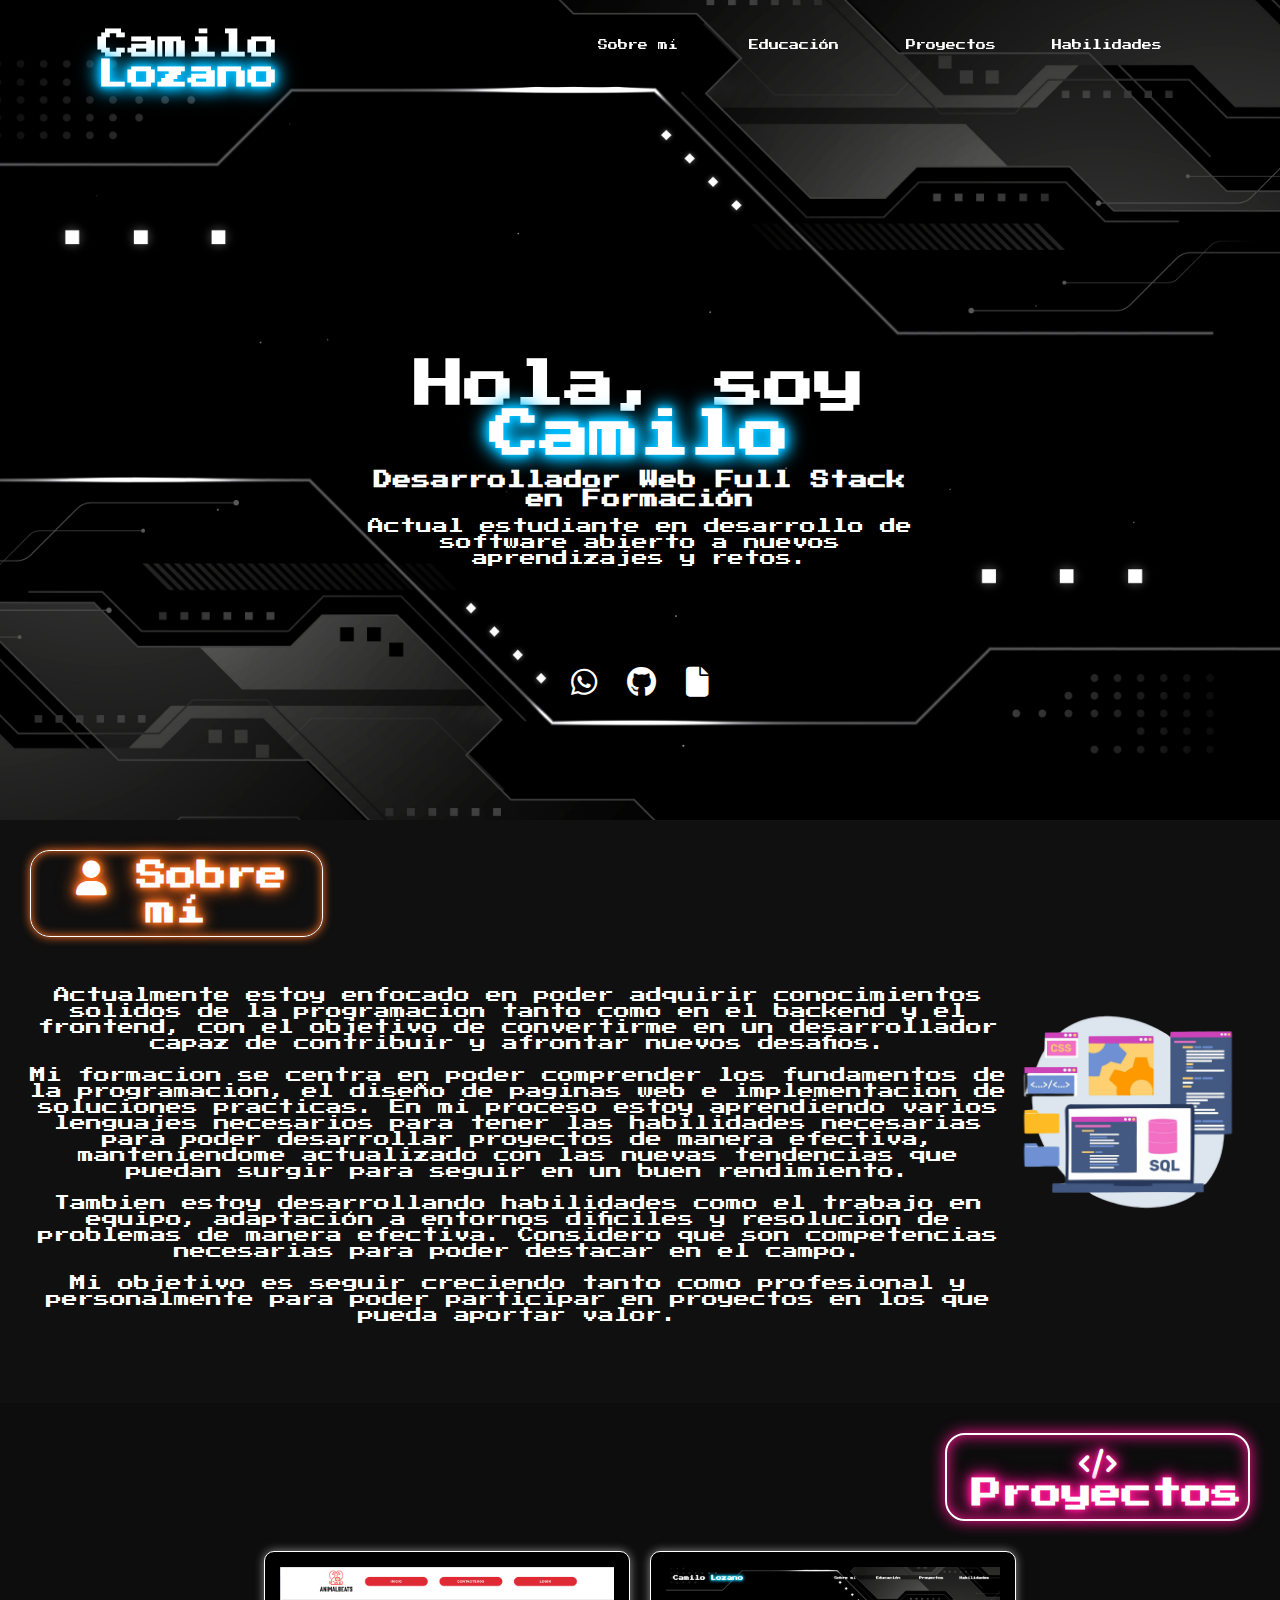
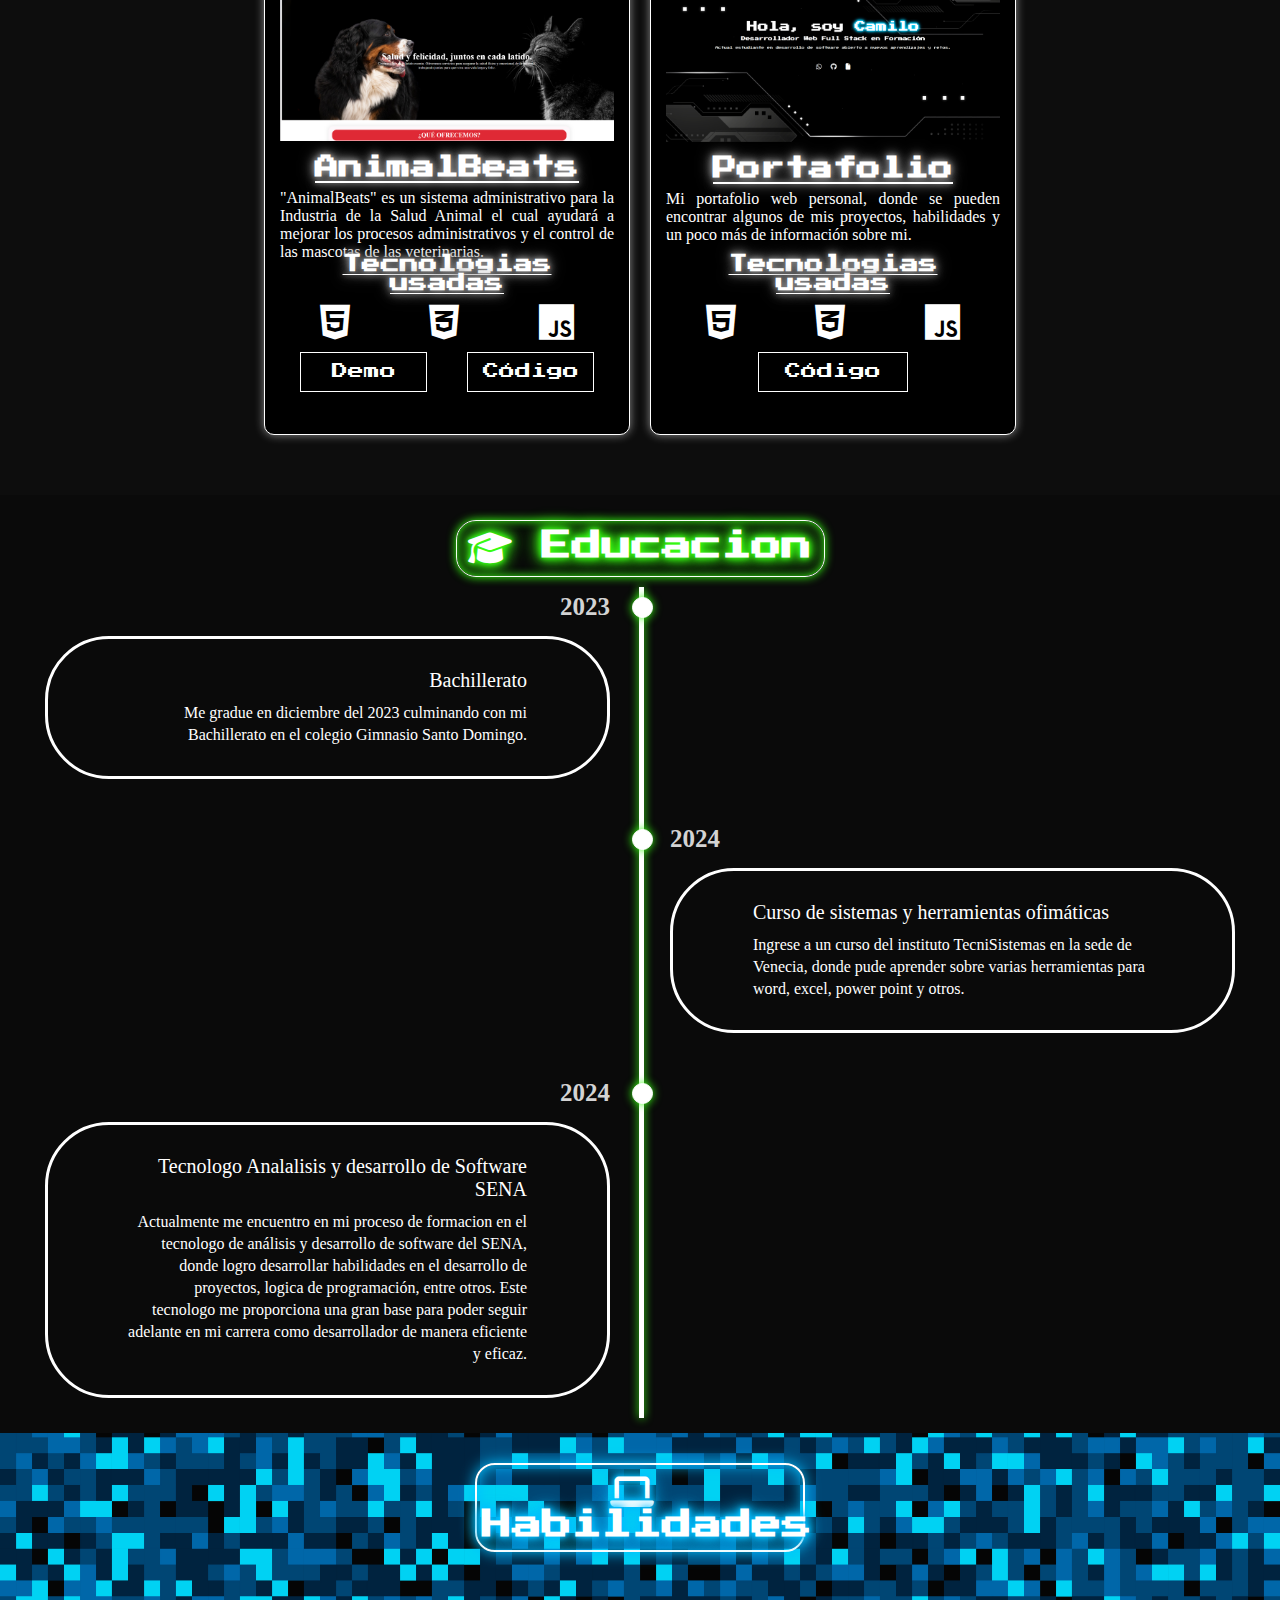
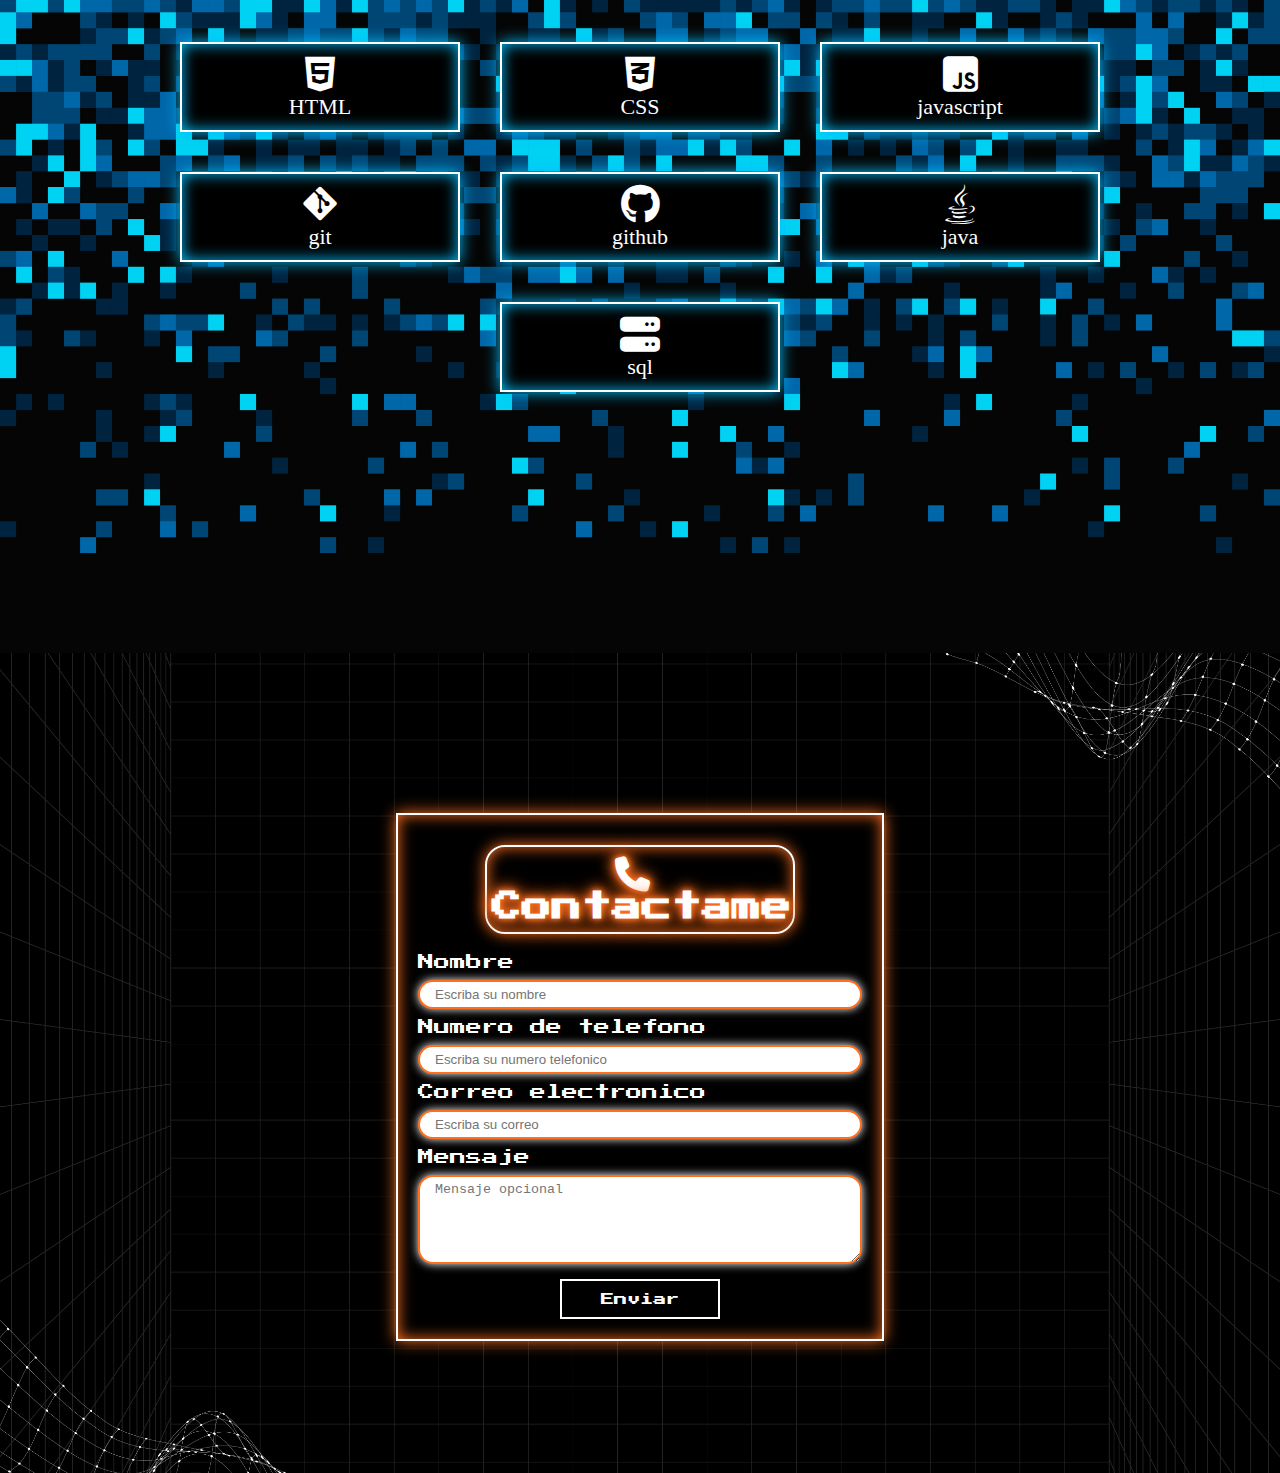
<file: index.html>
<!DOCTYPE html>
<html lang="en">
<head>
    <meta charset="UTF-8">
    <meta name="viewport" content="width=device-width, initial-scale=1.0">
    <link rel="stylesheet" href="style.css">
    <link rel="stylesheet" href="https://cdnjs.cloudflare.com/ajax/libs/font-awesome/6.7.2/css/all.min.css">
    <link rel="preconnect" href="https://fonts.googleapis.com">
    <link rel="preconnect" href="https://fonts.gstatic.com" crossorigin>
    <link href="https://fonts.googleapis.com/css2?family=Press+Start+2P&display=swap" rel="stylesheet">
    <link href='https://unpkg.com/boxicons@2.1.4/css/boxicons.min.css' rel='stylesheet'>
    <title>cxmilo portafolio</title>
</head>
<body>
    <nav class="nav">
            <div class="logo"><h1>Camilo <b>Lozano</b></h1></div>
            <input type="checkbox" id="check">
            <label for="check" class="checkbtn">
                <i class="fa-solid fa-bars"></i>
            </label>
            <ul class="menu">
                <li><a href="#sobre">Sobre mí</a></li>
                <li><a href="#educacion">Educación</a></li>
                <li><a href="#proyectos">Proyectos</a></li>
                <li><a href="#habilidades">Habilidades</a></li>
            </ul>
    </nav>
    <div class="inicio">
        <div class="pre">
            <h1>Hola, soy <b>Camilo</b></h1>
            <h3>Desarrollador Web Full Stack en Formación</h3>
            <p>Actual estudiante en desarrollo de software abierto a nuevos aprendizajes y retos.</p>
        </div>
                <div class="links">
                    <a href="https://wa.me/+573508018667" target="_blank"><i class="fa-brands fa-whatsapp"></i></a>
                    <a href="https://github.com/cxm1lo" target="_blank"><i class="fa-brands fa-github"></i></a>
                    <a href="https://drive.google.com/file/d/189GYivWxcQm4kxApXu_0mwAHSfeTgeok/view?usp=drive_link" target="_blank"><i class="fa-solid fa-file"></i></a>
                </div>
    </div>
    <section id="sobre" class="sobre">
        <div class="texto">
            <h1><i class="fa-solid fa-user"></i> Sobre mí</h1>
            <p>Actualmente estoy enfocado en poder adquirir conocimientos solidos de la programacion tanto como en el backend y el frontend, con el objetivo de convertirme en un   desarrollador capaz de contribuir y afrontar nuevos desafios. <br><br> 

            Mi formacion se centra en poder comprender los fundamentos de la programacion, el diseño de paginas web e implementacion de soluciones practicas. En mi proceso estoy   aprendiendo varios lenguajes necesarios para tener las habilidades necesarias para poder desarrollar proyectos de manera efectiva, manteniendome actualizado con las nuevas   tendencias que puedan surgir para seguir en un buen rendimiento. <br><br>
        
            Tambien estoy desarrollando habilidades como el trabajo en equipo, adaptación a entornos dificiles y resolucion de problemas de manera efectiva. Considero que son  competencias necesarias para poder destacar en el campo. <br><br>

            Mi objetivo es seguir creciendo tanto como profesional y personalmente para poder participar en proyectos en los que pueda aportar valor.
            </p>
        </div>
        <div class="img">
            <img src="img/lenguajes.png" alt="" width="200px">
        </div>
    </section>
    <section id="proyectos" class="proyectos">
        <div class="titu">
            <h1><i class="fa-solid fa-code"></i> Proyectos</h1>
        </div>
        <div class="paneles">
            <div class="panel">
                <div class="imagen">
                    <img src="img/AnimalBeats.png" alt="AnimalBeats" width="200px">
                </div>
                <h2>AnimalBeats</h2>
                <p>"AnimalBeats" es un sistema  administrativo para la Industria de la Salud Animal el cual ayudará a mejorar los procesos administrativos y el control de las mascotas de las veterinarias.
                </p>
                <h3>Tecnologias usadas</h3>
                <div class="add">
                    <i class="fa-brands fa-html5"></i>
                    <i class="fa-brands fa-css3-alt"></i>
                    <i class="fa-brands fa-js"></i>
                </div>
                <ul>
                    <li><a href="https://animalbeats.netlify.app" target="_blank">Demo</a></li>
                    <li><a href="https://github.com/cxm1lo/AnimalBeats" target="_blank">Código</a></li>
                </ul>
            </div>
            <div class="panel">
                <div class="imagen">
                    <img src="img/portafolio.png" alt="portafolio" width="200px">
                </div>
                <h2>Portafolio</h2>
                <p>Mi portafolio web personal, donde se pueden encontrar algunos de mis proyectos, habilidades y un poco más de información sobre mi.</p>
                <h3>Tecnologias usadas</h3>
                <div class="add">
                    <i class="fa-brands fa-html5"></i>
                    <i class="fa-brands fa-css3-alt"></i>
                    <i class="fa-brands fa-js"></i>
                </div>
                <ul>
                    <li><a href="https://github.com/cxm1lo/Portafolio" target="_blank">Código</a></li>
                </ul>
            </div>
        </div>
    </section>
    <section class="educacion" id="educacion">
        <div class="titulo"><h1><i class="fa-solid fa-graduation-cap"></i> Educacion</h1></div>

        <div class="timeline-items">

            <div class="timeline-item">
                <div class="timeline-dot"></div>
                    <div class="timeline-date">2023
                    </div>
                    <div class="timeline-content">
                        <h3>Bachillerato</h3>
                        <p>Me gradue en diciembre del 2023 culminando con mi Bachillerato en el colegio Gimnasio Santo Domingo.</p>
                    </div>
            </div>

            <div class="timeline-item">
                <div class="timeline-dot"></div>
                <div class="timeline-date">2024
                </div>
                <div class="timeline-content">
                    <h3>Curso de sistemas y herramientas ofimáticas</h3>
                    <p>Ingrese a un curso del instituto TecniSistemas en la sede de Venecia, donde pude aprender sobre varias herramientas para word, excel, power point y otros.</p>
                </div>
            </div>

            <div class="timeline-item">
                <div class="timeline-dot"></div>
                    <div class="timeline-date">2024
                    </div>
                    <div class="timeline-content">
                        <h3>Tecnologo Analalisis y desarrollo de Software SENA</h3>
                        <P>Actualmente me encuentro en mi proceso de formacion en el tecnologo de análisis y desarrollo de software del SENA, donde logro desarrollar habilidades en el desarrollo de proyectos, logica de programación, entre otros. Este tecnologo me proporciona una gran base para poder seguir adelante en mi carrera como desarrollador de manera eficiente y eficaz.</P>
                    </div>
            </div>
        </div>
    </section>
    <section id="habilidades" class="habilidades">
        <div class="tit">
            <h1><i class="fa-solid fa-laptop"></i>Habilidades</h1>
        </div>
        <div class="skills">
            <ul>
                <li><i class="fa-brands fa-html5"></i><p>HTML</p></li>
                <li><i class="fa-brands fa-css3-alt"></i><p>CSS</p></li>
                <li><i class="fa-brands fa-square-js"></i><p>javascript</p></li>
                <li><i class='bx bxl-git'></i><p>git</p></li>
                <li><i class="fa-brands fa-github"></i><p>github</p></li>
                <li><i class="fa-brands fa-java"></i><p>java</p></li>
                <li><i class="fa-solid fa-server"></i><p>sql</p></li>
            </ul>

        </div>
    </section>
    <section class="contacto">
        <form action="https://formsubmit.co/edwardlozanop@gmail.com" method="POST">
            
            <div class="cuadro">
                <div class="inputs">

                    <div class="titul">
                        <h1><i class="fa-solid fa-phone"></i>Contactame</h1>
                    </div>

                <label for="name">Nombre</label>
                <input class="formu" type="text" id="name" name="name" placeholder="Escriba su nombre" required>

                <label for="celular">Numero de telefono</label>
                <input class="formu" type="tel" id="celular" name="celular" placeholder="Escriba su numero telefonico" required>

                <label for="email">Correo electronico</label>
                <input class="formu" type="email" id="email" name="email" placeholder="Escriba su correo" required>

                <label for="mensaje">Mensaje</label>
                <textarea id="mensaje" name="mensaje" cols="30" rows="5"  placeholder="Mensaje opcional"></textarea>
                
                <div class="boton">
                    <input class="btn" type="submit" value="Enviar">
                    <input type="hidden" name="_next" value="https://camilo-lozano.netlify.app/" >
                    <input type="hidden" name="_captcha" value="false">
                </div>
            
            </div>

        </div>
            
        </form>



    </section>

    <script src="menu.js"></script>
</body>
</html>
</file>
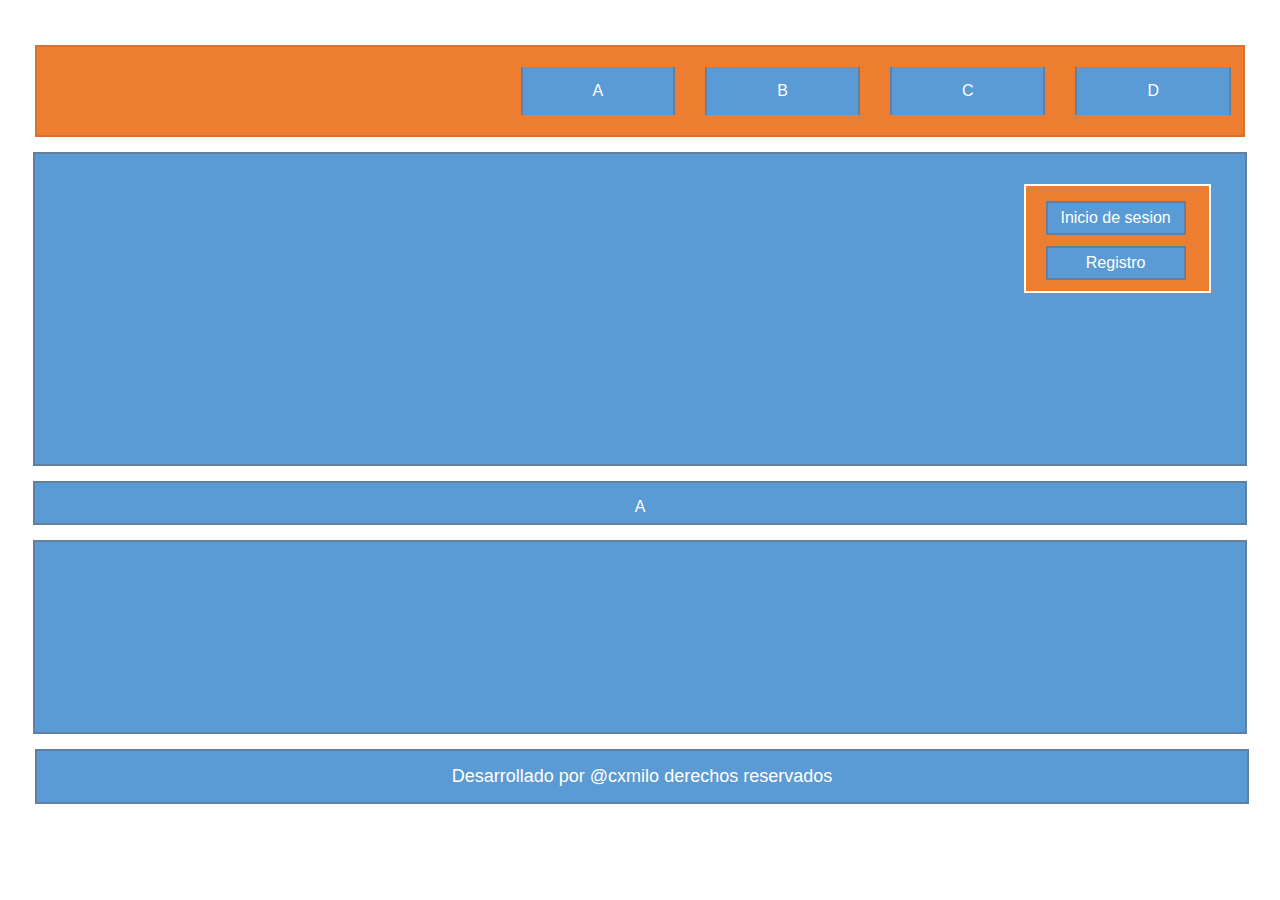
<file: practicas/index.html>
<!DOCTYPE html>
<html lang="en">
<head>
    <meta charset="UTF-8">
    <meta name="viewport" content="width=device-width, initial-scale=1.0">
    <title>Inicio</title>
    <link rel="stylesheet" href="css/index.css">
</head>
<body>
    <div class="contenedor">
        <header>
            <nav>
                <ul>
                    <li><a href="#">D</a></li>
                    <li><a href="#">C</a></li>
                    <li><a href="#">B</a></li>
                    <li><a href="#">A</a></li>
                </ul>
            </nav>
        </header>
        <section class="opciones">
            <nav>
                <div>
                    <ul>
                        <li><a href="InicioSesion.html">Inicio de sesion</a></li>
                        <li><a href="registro.html">Registro</a></li>
                    </ul>
            </div>
            </nav>
        </section>
        <section class="a">
            <nav>A</nav>
        </section>
        <section class="nose">
            <nav></nav>
        </section>
        <footer>
            <p>Desarrollado por @cxmilo derechos reservados</p>
        </footer>
    </div>
</body>
</html>
</file>
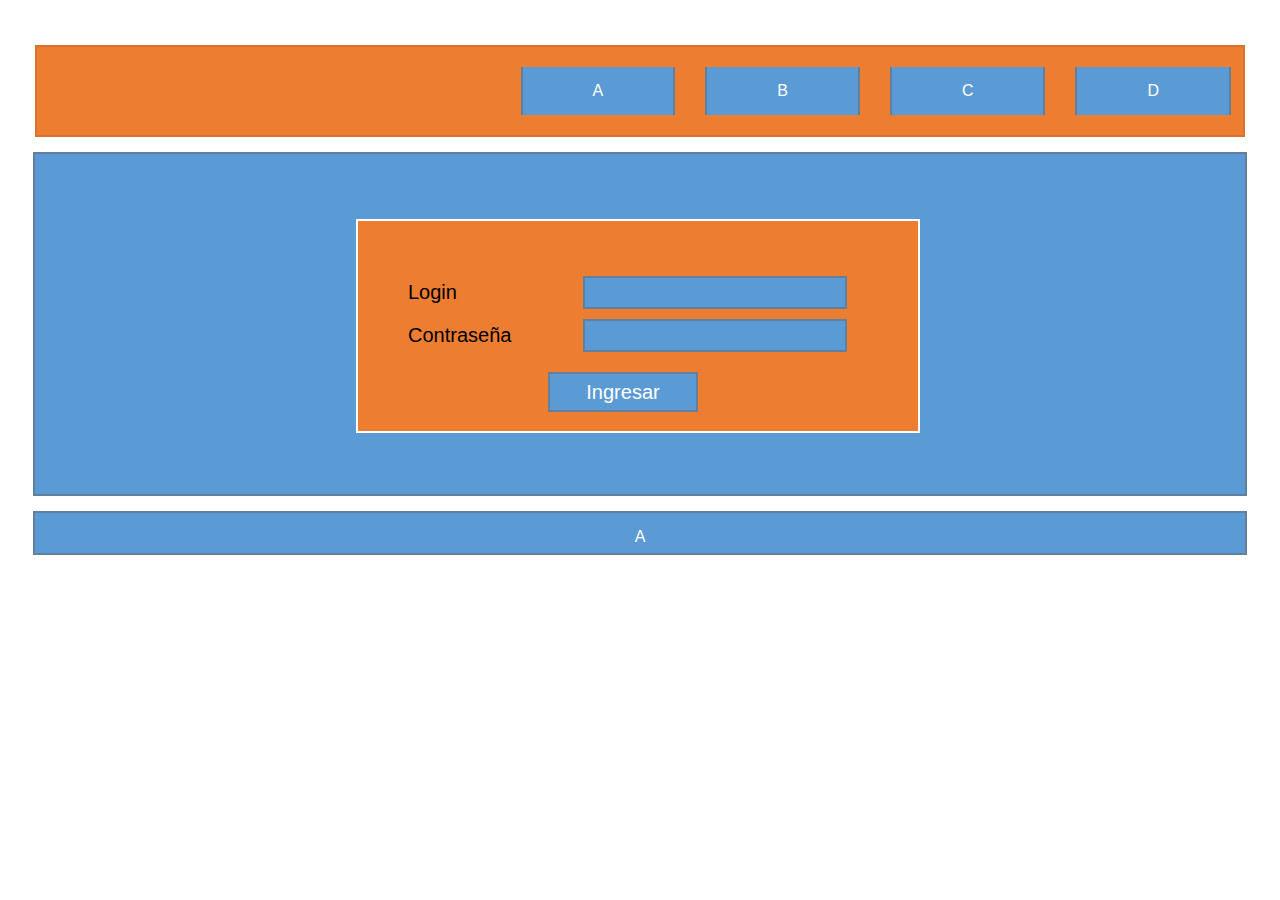
<file: practicas/InicioSesion.html>
<!DOCTYPE html>
<html lang="en">
<head>
    <meta charset="UTF-8">
    <meta name="viewport" content="width=device-width, initial-scale=1.0">
    <title>Login</title>
    <link rel="stylesheet" href="css/InicioSesion.css">
</head>
<body>
    <div class="contenedor">
        <header>
            <nav>
                <ul>
                    <li><a href="#">D</a></li>
                    <li><a href="#">C</a></li>
                    <li><a href="#">B</a></li>
                    <li><a href="#">A</a></li> 
                </ul>
            </nav>
        </header>
        <section class="inicio">
            <nav>
                <div>
                    <form action="principal.html" method="post">
                        <label for="Usuario">Login</label>
                        <input type="email" required><br><br>
                        <label for="contraseña">Contraseña</label>
                        <input type="password" required><br><br>
                        <input type="submit" value="Ingresar">
                    </form>
                </div>
            </nav>
        </section>
        <section class="a">
            <nav>A</nav>
        </section>
    </div>
</body>
</html>
</file>
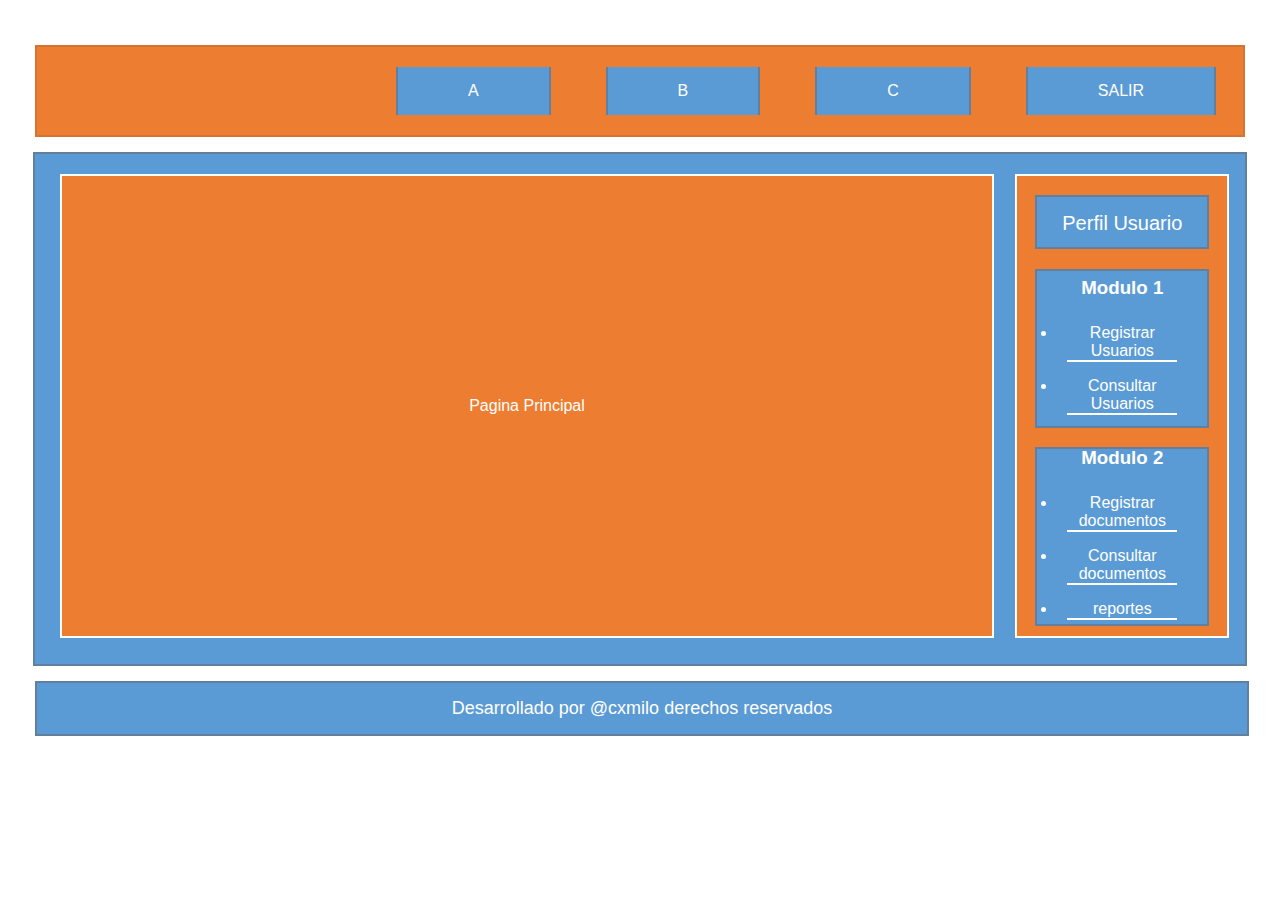
<file: practicas/principal.html>
<!DOCTYPE html>
<html lang="en">
<head>
    <meta charset="UTF-8">
    <meta name="viewport" content="width=device-width, initial-scale=1.0">
    <title>Pagina principal</title>
    <link rel="stylesheet" href="css/principal.css">
</head>
<body>
    <div class="contenedor">
        <header>
            <nav>
                <ul>
                    <li><a href="index.html">SALIR</a></li>
                    <li><a href="#">C</a></li>
                    <li><a href="#">B</a></li>
                    <li><a href="#">A</a></li> 
                </ul>
            </nav>
        </header>
        <section class="romeo">
                <nav>
                    <p>Pagina Principal</p>
                </nav>
                <aside>
                    <div class="1"><a href="#">Perfil Usuario</a></div>
                    <div class="2">
                        <h3>Modulo 1</h3>
                        <ul>
                            <li><a href="registro.html">Registrar Usuarios</a></li>
                            <li><a href="#">Consultar Usuarios</a></li>
                        </ul>
                    </div>
                    <div class="3">
                        <h3>Modulo 2</h3>
                        <ul>
                            <li><a href="#">Registrar documentos</a></li>
                            <li><a href="#">Consultar documentos</a></li>
                            <li><a href="#">reportes</a></li>
                        </ul>
                    </div>
                </aside>
        </section>
        <footer>
            <p>Desarrollado por @cxmilo derechos reservados</p>
        </footer>
</body>
</html>
</file>
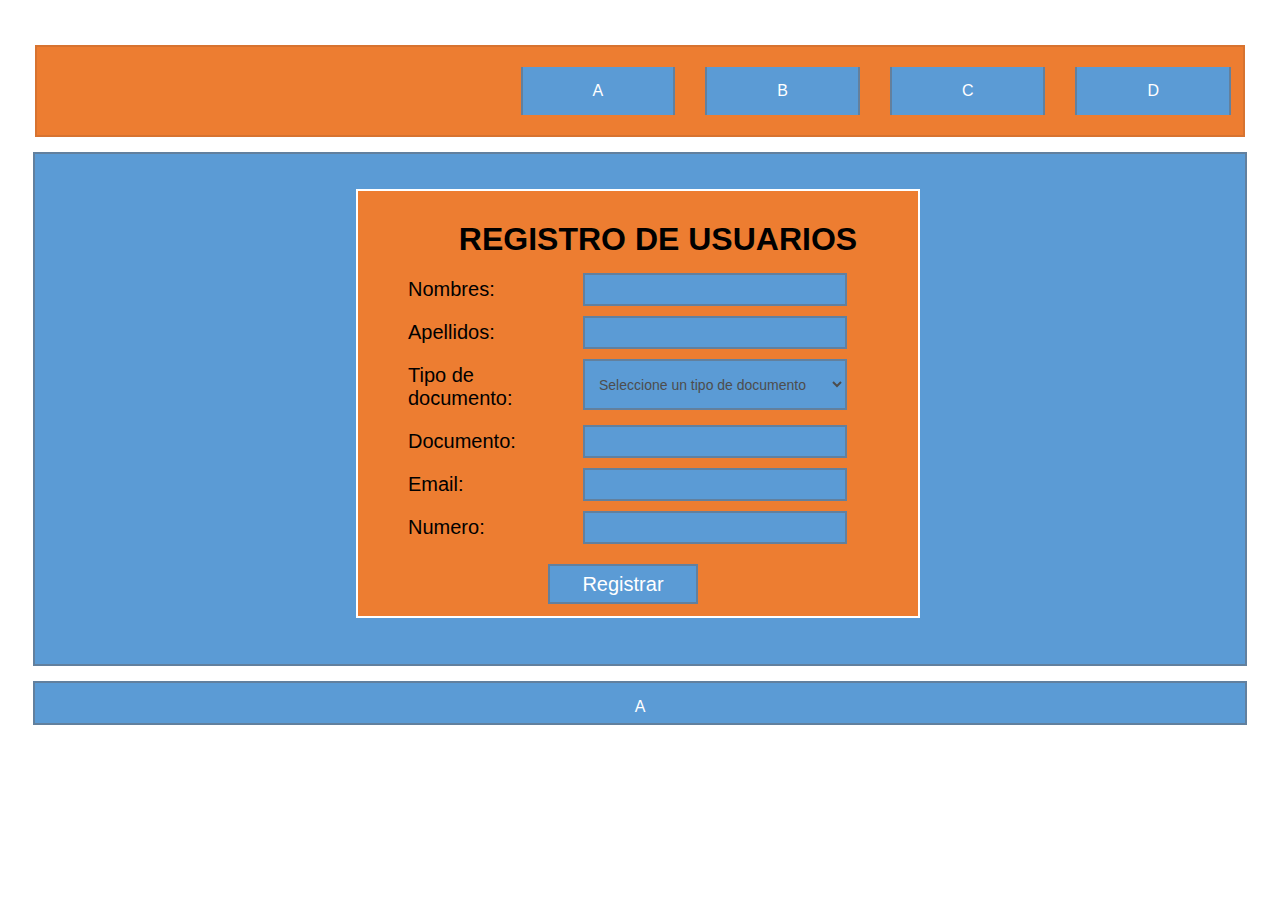
<file: practicas/registro.html>
<!DOCTYPE html>
<html lang="en">
<head>
    <meta charset="UTF-8">
    <meta name="viewport" content="width=device-width, initial-scale=1.0">
    <title>Registro</title>
    <link rel="stylesheet" href="css/registro.css">
</head>
<body>
    <div class="contenedor">
        <header>
            <nav>
                <ul>
                    <li><a href="#">D</a></li>
                    <li><a href="#">C</a></li>
                    <li><a href="#">B</a></li>
                    <li><a href="#">A</a></li> 
                </ul>
            </nav>
        </header>
        <section class="inicio">
            <nav>
                <div>
                    <form action="InicioSesion.html" method="post">
                        <h1>REGISTRO DE USUARIOS</h1>
                        <label for="nombres">Nombres:</label>
                        <input type="text" required><br><br>
                        <label for="apellidos">Apellidos:</label>
                        <input type="text" required><br><br>
                        <label for="tipoID">Tipo de documento:</label>
                        <select name="documento" id="" required>
                            <option value="" disabled selected>Seleccione un tipo de documento</option>
                            <option value="CC">Cedula</option>
                            <option value="TI">Tarjeta de Identidad</option>
                            <option value="CT">Cedula de extranjeria</option>
                        </select><br><br>
                        <label for="documento">Documento:</label>
                        <input type="text" required><br><br>
                        <label for="correo">Email:</label>
                        <input type="email" required><br><br>
                        <label for="numero">Numero:</label>
                        <input type="text" required><br><br>
                        <input type="submit" value="Registrar">
                    </form>
                </div>
            </nav>
        </section>
        <section class="a">
            <nav>A</nav>
        </section>
</body>
</html>
</file>
<file: style.css>
*{
    margin: 0;
    padding: 0;
    box-sizing: border-box;
}
:root {
    --blanco: #FFFFFF;
    --negro: #1E1E24;
    --azul: #00BFFF;
    --naranja: #FF6F20;
    --verde: #39FF14;
    --rosa: #FF1493;
}
body{
    background: #101010;
    color: var(--blanco);
}
.nav{
    width: 100%;
    position: fixed;
    z-index: 100;
    display: flex;
    flex-direction: row;
    padding: 20px;
    justify-content: space-between;
    font-family: "Press Start 2P", serif;
    transition: all 0.5 ease;
}
.nav.activo{
    background-color: #000;
}
.logo{
    width: 25%;
    font-size: 15px;
    margin: 10px auto;
}
.logo b{
    text-shadow: 0 0 5px var(--azul), 0 0 10px var(--azul), 0 0 15px var(--azul), 0 0 20px var(--azul), 0 0 25px var(--azul);
}
.menu{
    display: flex;
    justify-content: space-between;
    width: 50%;
    margin: 10px auto;
}
.menu li{
    display: flex;
    list-style: none;
    width: 150px;
    height: 30px;
    text-align: center;
    transition: all 0.5s ease;
}
.menu li a{
    width: 100%;
    height: 100%;
    padding: 10px 0;
    text-decoration: none;
    color: var(--blanco);
    font-size: 10px;
}
.menu li:hover{
    transform: scale(1.1);
    border: 1.8px solid var(--blanco);
    box-shadow: inset 0 0 15px var(--azul), 0 0 15px var(--azul);
    border-radius: 10px;
    text-shadow: 0 0 5px var(--azul), 0 0 10px var(--azul), 0 0 15px var(--azul), 0 0 20px var(--azul);
    cursor: pointer;
}
.checkbtn{
    color: var(--blanco);
    font-size: 30px;
    cursor: pointer;
    display: none;
}
#check{
    display: none;
}
.inicio{
    background: url(img/fondo_inicio.jpg) no-repeat;
    background-size: cover;
    background-position: center center;
    width: 100%;
    height: calc(100vh - 80px);
}
.pre{
    display: flex;
    flex-direction: column;
    justify-content: center;
    text-align: center;
    font-family: "Press Start 2P", serif;
    padding: 350px 350px 100px 350px;
}
.pre h1{
    font-size: 50px;
    margin: 10px 0;
}
.pre b{
    text-shadow: 0 0 5px var(--azul), 0 0 10px var(--azul), 0 0 15px var(--azul), 0 0 20px var(--azul), 0 0 25px var(--azul);
}
.pre p{
    margin: 10px 0 0 0;
}
.links{
    display: flex;
    justify-content: center;
    font-size: 30px;
    gap: 30px;
}
.links a{
    text-decoration: none;
    color: var(--blanco);
    transition: all 0.2s ease;
}
.links a:hover{
    transform: scale(1.2);
    text-shadow: 0 0 5px var(--azul), 0 0 10px var(--azul), 0 0 15px var(--azul), 0 0 20px var(--azul), 0 0 25px var(--azul);
}
.sobre{
    width: 100%;
    display: flex;
    padding: 30px;
    font-family: "Press Start 2P", serif;
}
.texto{
    width: 80%;
    text-align: center;
}
.texto h1{
    width: 30%;
    padding: 10px;
    font-size: 30px;
    color: var(--blanco);
    border: 1.5px solid var(--blanco);
    border-radius: 20px;
    text-shadow: 0 0 5px var(--naranja), 0 0 10px var(--naranja), 0 0 15px var(--naranja), 0 0 20px var(--naranja);
    box-shadow: inset 0 0 10px var(--naranja), 0 0 10px var(--naranja);
}
.texto h1 i{
    font-size: 35px;
    padding-left: 10px;
}
.texto p{
    padding: 50px 0px;
}
.img{
    width: 20%;
    display: flex;
    justify-content: center;
    align-items: center;
}
.img img{
    width: 100%;

}
.educacion{
    background-color: #0A0A0A;
    padding: 25px;
}
.titulo{
    width: 100%;
    display: flex;
    justify-content: center;
    text-align: center;
}
.titulo h1{
    font-family: "Press Start 2P", serif;
    width: 30%;
    font-size: 30px;
    padding: 10px;
    color: var(--blanco);
    border: 1.5px solid var(--blanco);
    border-radius: 20px;
    text-shadow: 0 0 5px var(--verde), 0 0 10px var(--verde), 0 0 15px var(--verde), 0 0 20px var(--verde);
    box-shadow: inset 0 0 10px var(--verde), 0 0 10px var(--verde);
}
.titulo h1 i{
    font-size: 35px;
}
.timeline-items{
    width: 100%;
    padding: 10px 20px;
    display: flex;
    flex-wrap: wrap;
    position: relative;
}
.timeline-items::before{
    content: "";
    position: absolute;
    width: 5px;
    height: 100%;
    background-color: var(--blanco);
    box-shadow: 0 0 10px var(--verde);
    left: calc(50% - 1px);
}
.timeline-item{
    margin-bottom: 40px;
    width: 100%;
    position: relative;
}
.timeline-item:last-child{
    margin-bottom: 0;
}
.timeline-item:nth-child(odd){
    padding-right: calc(50% + 30px);
    text-align: right;
}
.timeline-item:nth-child(even){
    padding-left: calc(50% + 30px);
}  
.timeline-dot{
    background-color: var(--blanco);
    color: var(--blanco);
    box-shadow: 0 0 10px var(--verde);
    height: 21px;
    width: 21px;
    border: 1.5px solid var(--blanco);
    position: absolute;
    left: calc(50% - 8px);
    border-radius: 50%;
    top: 10px;
}
.timeline-date{
    font-size: 25px;
    font-weight: 800;
    color: lightgray;
    margin: 6px 0 15px;
}
.timeline-content{
    background: #0A0A0A;
    font-family: "Cairo", serif;
    border: 3px solid var(--blanco);
    padding: 30px 80px;
    border-radius: 4rem;
    cursor: pointer;
    transition: 0.3s ease-in-out;
}
.timeline-content:hover{
    transform: scale(1.05);
    box-shadow: 0 0 25px var(--verde);
}
.timeline-content h3{
    font-size: 20px;
    color: white;
    margin: 0 0 10px;
    font-weight: 500;
}
.timeline-content p{
    color: var(--blanco);
    font-size: 16px;
    font-weight: 300;
    line-height: 22px;
}
.proyectos{
    width: 100%;
    display: flex;
    flex-direction: column;
    padding: 30px;
    background: #0D0D0D;
}
.titu{
    display: flex;
    justify-content: right;
    text-align: center;
}
.titu h1{
    font-family: "Press Start 2P", serif;
    width: 25%;
    font-size: 30px;
    padding: 10px 25px;
    color: var(--blanco);
    border: 2px solid var(--blanco);
    border-radius: 20px;
    text-shadow: 0 0 5px var(--rosa), 0 0 10px var(--rosa), 0 0 15px var(--rosa), 0 0 20px var(--rosa);
    box-shadow: inset 0 0 15px var(--rosa), 0 0 15px var(--rosa);
}
.titu h1 i{
    font-size: 30px;
}
.paneles{
    margin: 20px 0;
    width: 100%;
    display: flex;
    justify-content: center;
}
.panel{
    width: 30%;
    height: auto;
    margin: 10px 10px;
    padding: 15px;
    background: #000;
    border: 1.5px solid var(--blanco);
    border-radius: 10px;
    box-shadow: 0 0 10px #8d8d8d;
    transition: all 0.5s ease;
}
.imagen{
    width: 100%;
}
.imagen img{
    width: 100%;
}
.panel h2{
    font-family: "Press Start 2P", serif;
    text-align: center;
    text-decoration: underline;
    margin: 10px 0;
    text-shadow: 0 0 5px #8d8d8d, 0 0 10px #8d8d8d, 0 0 15px #8d8d8d;
    transition: all 0.5s ease;
}
.panel p{
    height: 12%;
    text-align: justify;
    margin: 10px 0;
}
.panel h3{
    font-family: "Press Start 2P", serif;
    text-align: center;
    text-decoration: underline;
    margin: 10px 0;
    text-shadow: 0 0 5px #8d8d8d, 0 0 10px #8d8d8d, 0 0 15px #8d8d8d;
    transition: all 0.5s ease;
}
.add{
    font-size: 40px;
    display: flex;
    text-align: center;
    justify-content: space-around;
}
.panel ul{
    display: flex;
    justify-content: center;
}
.panel ul li{
    display: flex;
    list-style: none;
    margin: 10px 20px;
    text-align: center;
    width: 150px;
    height: 40px;
    border: 1.5px solid var(--blanco);
    transition: all 0.5s ease;
}
.panel ul li a{
    font-family: "Press Start 2P", serif;
    width: 100%;
    height: 100%;
    padding: 10px 0;
    text-align: center;
    text-decoration: none;
    color: var(--blanco);
}
.panel:hover{
    box-shadow: inset 0 0 15px var(--rosa), 0 0 15px var(--rosa);
    border-radius: 10px;
    text-shadow: 0 0 5px #8d8d8d, 0 0 10px #8d8d8d, 0 0 15px #8d8d8d, 0 0 20px #8d8d8d;
    transform: scale(1.05);
}
.panel:hover h2, .panel:hover h3{
    text-shadow: 0 0 5px var(--rosa), 0 0 10px var(--rosa), 0 0 15px var(--rosa), 0 0 20px var(--rosa);
}
.panel ul li:hover{
    cursor: pointer;
    box-shadow: inset 0 0 15px var(--rosa), 0 0 15px var(--rosa);
    text-shadow: 0 0 5px var(--rosa), 0 0 10px var(--rosa), 0 0 15px var(--rosa), 0 0 20px var(--rosa);
    transform: scale(1.1);
}
.habilidades{
    background: url(img/pixeles.jpg) no-repeat;
    background-size: cover;
    background-position: center center;
    width: 100%;
    height: calc(100vh - 80px);
    padding: 30px;
}
.tit{
    display: flex;
    justify-content: center;
    text-align: center;
}
.tit h1{
    font-family: "Press Start 2P", serif;
    width: 27%;
    font-size: 30px;
    padding: 10px 5px;
    color: var(--blanco);
    border: 2px solid var(--blanco);
    border-radius: 20px;
    text-shadow: 0 0 5px var(--azul), 0 0 10px var(--azul), 0 0 15px var(--azul), 0 0 20px var(--azul);
    box-shadow: inset 0 0 15px var(--azul), 0 0 15px var(--azul);
}
.tit h1 i{
    font-size: 35px;
    padding: 0px 15px 0px 0px;
}
.skills{
    width: 100%;
    display: flex;
    margin: 20px 0px;
}
.skills ul{
    width: 100%;
    padding: 50px;
    list-style: none;
    display: flex;
    justify-content: center;
    flex-direction: row;
    flex-wrap: wrap;
}
.skills ul li{
    display: flex;
    justify-content: center;
    text-align: center;
    flex-direction: column;
    width: 25%;
    height: auto;
    margin: 20px 20px;
    padding: 10px;
    background: #000;
    border: 2px solid var(--blanco);
    box-shadow: inset 0 0 15px var(--azul), 0 0 15px var(--azul);
    transition: all 0.2s ease;
}
.skills ul li i{
    font-size: 40px;
}
.skills ul li p{
    font-size: 22px;
}
.skills ul li:hover{
    transform: scale(1.03);
    text-shadow: 0 0 5px var(--azul), 0 0 10px var(--azul), 0 0 15px var(--azul), 0 0 20px var(--azul);
}
.skills ul li:hover box-icon {
    text-shadow: 0 0 5px var(--azul), 0 0 10px var(--azul), 0 0 15px var(--azul), 0 0 20px var(--azul);
}
.contacto{
    background: url(img/formulario.jpg) no-repeat;
    background-size: cover;
    background-position: center center;
    width: 100%;
    height: calc(100vh - 80px);
    padding: 100px 30px; 
}
.contacto form{
    width: 100%;
}
.cuadro{
    width: 100%;
    display: flex;
    justify-content: center;
    margin: 50px 0px;
}
.inputs{
    width: 40%;
    margin: 10px;
    display: flex;
    flex-direction: column;
    border: 2px solid var(--blanco);
    box-shadow: inset 0 0 15px var(--naranja), 0 0 15px var(--naranja);
    padding: 20px;
    background: #000;
}
.titul{
    display: flex;
    justify-content: center;
    text-align: center;
    margin: 10px 0px;
}
.titul h1{
    font-family: "Press Start 2P", serif;
    width: 70%;
    font-size: 30px;
    padding: 10px 5px;
    color: var(--blanco);
    border: 2px solid var(--blanco);
    border-radius: 20px;
    text-shadow: 0 0 5px var(--naranja), 0 0 10px var(--naranja), 0 0 15px var(--naranja), 0 0 20px var(--naranja);
    box-shadow: inset 0 0 15px var(--naranja), 0 0 15px var(--naranja);
}
.titul h1 i{
    font-size: 35px;
    padding: 0px 15px 0px 0px;
}
.inputs label{
    font-family: "Press Start 2P", serif;
    margin: 10px 0px;
}
.formu{
    padding: 5px 15px;
    border: 2px solid var(--naranja);
    border-radius: 15px;
    box-shadow: inset 0 0 10px var(--blanco), 0 0 10px var(--blanco);
    transition: all 0.5s ease;
}
.inputs textarea{
    padding: 5px 15px;
    border: 2px solid var(--naranja);
    border-radius: 15px;
    box-shadow: inset 0 0 10px var(--blanco), 0 0 10px var(--blanco);
    transition: all 0.5s ease;
}
.boton{
    width: 100%;
    display: flex;
    justify-content: center;
    margin: 15px 0px 0px 0px;
}
.btn{
    width: 160px;
    height: 40px;
    background-color: #000;
    border: 2px solid var(--blanco);
    color: var(--blanco);
    font-family: "Press Start 2P", serif;
    transition: all 0.2s ease;
}
.btn:hover{
    text-shadow: 0 0 5px var(--naranja), 0 0 10px var(--naranja), 0 0 15px var(--naranja), 0 0 20px var(--naranja);
    box-shadow: inset 0 0 15px var(--naranja), 0 0 15px var(--naranja);
    cursor: pointer;
    transform: scale(1.1);
}
.formu:hover, .inputs textarea:hover{
    transform: scale(1.01);
}


@media (max-width:1100px) {
    .pre{
        padding: 300px 30px 60px 30px;
    }
    .pre h1{
        font-size: 25px;
    }
    .pre h3{
        font-size: 18px;
    }
    .pre p{
        font-size: 14px;
    }
    .sobre{
        flex-direction: column;
        justify-content: center;
        align-items: center;
    }
    .texto{
        width: 100%;
    }
    .img{
        width: 100%;
        justify-content: center;
        align-items: center;
    }
    .img img{
        width: 30%;
    }
    .texto h1, .titulo h1, .titu h1, .titul h1, .tit h1{
        font-size: 18px;
    }
    .texto h1 i, .titulo h1 i, .titu h1 i, .titul h1 i, .tit h1 i{
        font-size: 22px;
    }
    .texto p{
        font-size: 14px;
    }
    .paneles{
        flex-direction: column;
        justify-content: center;
        align-items: center;
    }
    .panel{
        width: 90%;
    }
    .skills ul li{
        width: 40%;
    }
}
@media (max-width:900px) {
    


    .timeline-item::before{
        left: 7px;
    }
    .timeline-item:nth-child(odd){
        padding-right: 0;
        text-align: left;
    }
    .timeline-item:nth-child(odd),
    .timeline-item:nth-child(even){
        padding-left: 37px;
    }
    .timeline-dot{
        left: 0;
    }
    .timeline-items{
        margin-left: 30px;
    }
    .timeline-content{
        background: #0A0A0A;
        width: 90%;
    }
    .titu h1, .tit h1{
        width: 35%;
    }
    .titul h1{
        font-size: 14px;
    }
    .panel{
        width: 70%;
    }
}
@media (max-width:700px) {
    .checkbtn{
        display: block;
        z-index: 100;
    }
    .logo{
        width: 90%;
        display: flex;
        justify-content: left;
        flex-direction: row;
    }
    .menu{
        position: fixed;
        display: flex;
        justify-content: center;
        width: 90%;
        background: #000;
        border: 1.5px solid var(--blanco);
        top: 80px;
        left: -100%;
        text-align: center;
        transition: all 0.5s ease;
        box-shadow: 0 0 15px var(--azul);
    }
    .menu li a{
        font-size: 8px;
    }
    #check:checked ~ ul{
        left: 5%;
        z-index: 100;
    }
    .panel{
        width: 90%;
    }
    .panel h2{
        font-size: 12px;
    }
    .panel h3{
        font-size: 10px;
    }
    .panel p{
        font-size: 8px;
    }
    .titul{
        width: 70%;
    }
    .texto h1, .titulo h1, .titu h1, .tit h1{
        width: 60%;
        font-size: 15px;
    }
    .titul h1{
        width: 100%;
        font-size: 15px;
        justify-content: center;
        align-items: center;
    }
    .skills{
        margin: 5px;
    }
    .skills ul li{
        margin: 5px;
        height: 70px;
        width: 80%;
    }
    .skills ul li i{
        font-size: 30px;
    }
    .skills ul li p{
        font-size: 14px;
    }
    .inputs{
        width: 80%;
    }
}
</file>
<file: practicas/css/index.css>
*{
    margin: 5px;
    padding: 5px;
}
body{
    background: white;
    font-family: arial;
    font-size: 16px;;
}
.contenedor{
    width: 1220px;
    margin: 15px auto;
    overflow: hidden;
}
header{
    background: #ed7d31;
    border: 2px solid #d77330;
}
header nav{
    width: 100%;
    text-align: right;
}
header nav ul{
    width: 99%;
    overflow: hidden;
    list-style: none;
}
header nav ul li{
    float: right;
}
header nav ul li a{
    text-decoration: none;
    display: inline;
    padding: 20px 70px;
    background: #5b9bd5;
    border: 2px solid #62809e;
    color: white;
    justify-content: center;
    margin: 0px 5px;  
}
header nav ul li a:hover{
    background: #62809e;
    color: black;
}

.opciones{
    width: 1200px;
    height: 300px;
    background: #5b9bd5;
    border: 2px solid #62809e;
    margin: 15px auto;
    overflow: hidden;
    display: flex;
}
.opciones nav{
    width: 98%;
    overflow: hidden;
    text-align: right;
}
.opciones nav div ul{
    width: 15%;
    height: 95px;
    overflow: hidden;
    list-style: none;
    background: #ed7d31;
    border: 2px solid #d77330;
    display: inline-block;
    border: 2px solid white;
}
.opciones nav div ul li{
    display: block;
    text-align: center;
    width: 150px;
    height: 30px; 
    margin-bottom: 2px; 
}
.opciones nav div ul li a {
    display: flex; 
    align-items: center; 
    justify-content: center;
    padding: 0.001px;
    font-size: 16px; 
    line-height: 30px;
    text-decoration: none;
    background: #5b9bd5;
    border: 2px solid #62809e;
    color: white;
    margin: 0px 5px;
}
.opciones nav div ul li a:hover{
    background: #62809e;
    color: black;
}
.a {
    width: 1200px;
    height: 30px;
    background: #5b9bd5;
    border: 2px solid #62809e;
    margin: 15px auto;
    overflow: hidden;
    display: flex;
}
.a nav{
    width: 100%;
    overflow: hidden;
    text-align: center;
    color : white;
}
.nose {
    width: 1200px;
    height: 180px;
    background: #5b9bd5;
    border: 2px solid #62809e;
    margin: 15px auto;
    overflow: hidden;
    display: flex;
}
footer{
    background-color: #5b9bd5;
    border: 2px solid #62809e;
    width: 1200px;
    text-align: center;
    font-size: 18px;
    color: white;
}
</file>
<file: practicas/css/InicioSesion.css>
*{
    margin: 5px;
    padding: 5px;
}
body{
    background: white;
    font-family: arial;
    font-size: 16px;;
}
.contenedor{
    width: 1220px;
    margin: 15px auto;
    overflow: hidden;
}
header{
    background: #ed7d31;
    border: 2px solid #d77330;
}
header nav{
    width: 100%;
    text-align: right;
}
header nav ul{
    width: 99%;
    overflow: hidden;
    list-style: none;
}
header nav ul li{
    float: right;
}
header nav ul li a{
    text-decoration: none;
    display: inline;
    padding: 20px 70px;
    background: #5b9bd5;
    border: 2px solid #62809e;
    color: white;
    justify-content: center;
    margin: 0px 5px;  
}
header nav ul li a:hover{
    background: #62809e;
    color: black;
}

.inicio{
    width: 1200px;
    height: 330px;
    background: #5b9bd5;
    border: 2px solid #62809e;
    margin: 15px auto;
    overflow: hidden;
    display: flex;
}
.inicio nav{
        width: 98%;
        overflow: hidden;
        text-align: center;
}
.inicio nav div{
    width: 550px;
    height: 200px;
    overflow: hidden;
    list-style: none;
    background: #ed7d31;
    border: 2px solid #d77330;
    display: inline-block;
    border: 2px solid white;
    
    margin-top: 50px;
}
.inicio nav div form{
    width: 100%;
    display: flex;
    text-align: left;
    flex-wrap: wrap;
    margin-top: 40px;
    margin-left: 30px;
}
.inicio nav div form label {
    text-align: left;
    width: 160px;
    font-size: 20px;
}
.inicio nav div form input[type="email"],
.inicio nav div form input[type="password"]{
    display: flex;
    text-align: left;
    background: #5b9bd5;
    border: 2px solid #62809e;
    width: 250px;
    color: white;
}
.inicio nav div form input[type="submit"]{
    width: 200px;
    height: 40px;
    background: #5b9bd5;
    border: 2px solid #62809e;
    font-size: 20px;
    color: white;
    margin-left: 150px;
    margin-right: 250px;
    margin-top: 15px;
}
.inicio nav div form input[type="submit"]:hover{
    background: #62809e;
    color: black;
}
.a {
    width: 1200px;
    height: 30px;
    background: #5b9bd5;
    border: 2px solid #62809e;
    margin: 15px auto;
    overflow: hidden;
    display: flex;
}
.a nav{
    width: 100%;
    overflow: hidden;
    text-align: center;
    color : white;
}
</file>
<file: practicas/css/principal.css>
*{
    margin: 5px;
    padding: 5px;
}
body{
    background: white;
    font-family: arial;
    font-size: 16px;;
}
.contenedor{
    width: 1220px;
    margin: 15px auto;
    overflow: hidden;
}
header{
    background: #ed7d31;
    border: 2px solid #d77330;
}
header nav{
    width: 100%;
    text-align: right;
}
header nav ul{
    width: 99%;
    overflow: hidden;
    list-style: none;
}
header nav ul li{
    float: right;
    margin-right: 10px;
}
header nav ul li a{
    text-decoration: none;
    display: inline;
    padding: 20px 70px;
    background: #5b9bd5;
    border: 2px solid #62809e;
    color: white;
    justify-content: center;
    margin: 0px 15px;  
}
header nav ul li a:hover{
    background: #62809e;
    color: black;
}

.romeo{
    width: 1200px;
    height: 500px;
    background: #5b9bd5;
    border: 2px solid #62809e;
    margin: 15px auto;
    overflow: hidden;
    display: flex;
}
.romeo nav{
    width: 920px;
    height: 450px;
    background: #ed7d31;
    border: 2px solid white;
    margin: 15px auto;
    overflow: hidden;
    display: flex;
    margin-left: 20px;
    justify-content: center;
    align-items: center;
}
.romeo nav p{
    width: 100%;
    text-align: center; 
    color: white;
}
.romeo aside{
    width: 200px;
    height: 450px;
    background: #ed7d31;
    border: 2px solid white;
    margin: 15px auto;
    overflow: hidden;
    display: flex;
    flex-direction: column;
}
.romeo aside div[class="1"]{
    width: 160px;
    height: 40px;
    background: #5b9bd5;
    color: white;
    border: 2px solid #62809e;
    display: flex;
    justify-content: center;
    text-align: center;
    margin-left: auto;
    margin-right: auto;
    margin-top: auto;
}
.romeo aside div[class="1"] a{
    color: white;
    text-decoration: none;
    font-size: 20px;
    text-align: center;

}
.romeo aside  div[class="2"]{
    width: 160px;
    height: 145px;
    background: #5b9bd5;
    border: 2px solid #62809e;
    display: flex;
    flex-direction: column;
    justify-content: center;
    text-align: center;
    margin-left: auto;
    margin-right: auto;
    margin-top: auto;
}
.romeo aside div[class="3"]{
    width: 160px;
    height: 165px;
    background: #5b9bd5;
    border: 2px solid #62809e;
    display: flex;
    flex-direction: column;
    justify-content: center;
    text-align: center;
    margin-left: auto;
    margin-right: auto;
    margin-top: auto;
}
.romeo aside div h3{
    margin-top: 10px;
    color: white;
}
.romeo aside div ul{
    margin-top: 0px;
    color: white;
}
.romeo aside div ul li a{
    display: flex; 
    align-items: center; 
    justify-content: center;
    padding: 0.001px; 
    text-decoration: none;
    color: white;
    margin: 0px 5px;
    border-bottom: 2px solid white;
}
.romeo aside div[class="1"]:hover{
    background: #62809e;
    color: black;
}
.romeo aside div[class="1"] a:hover{
    background: #62809e;
    color: black;
}
.romeo aside div ul li a:hover{
    color: black;
    border-bottom: 2px solid black;
}
footer{
    background-color: #5b9bd5;
    border: 2px solid #62809e;
    width: 1200px;
    text-align: center;
    font-size: 18px;
    color: white;
}
</file>
<file: practicas/css/registro.css>
*{
    margin: 5px;
    padding: 5px;
}
body{
    background: white;
    font-family: arial;
    font-size: 16px;;
}
.contenedor{
    width: 1220px;
    margin: 15px auto;
    overflow: hidden;
}
header{
    background: #ed7d31;
    border: 2px solid #d77330;
}
header nav{
    width: 100%;
    text-align: right;
}
header nav ul{
    width: 99%;
    overflow: hidden;
    list-style: none;
}
header nav ul li{
    float: right;
}
header nav ul li a{
    text-decoration: none;
    display: inline;
    padding: 20px 70px;
    background: #5b9bd5;
    border: 2px solid #62809e;
    color: white;
    justify-content: center;
    margin: 0px 5px;  
}
header nav ul li a:hover{
    background: #62809e;
    color: black;
}

.inicio{
    width: 1200px;
    height: 500px;
    background: #5b9bd5;
    border: 2px solid #62809e;
    margin: 15px auto;
    overflow: hidden;
    display: flex;
}
.inicio nav{
        width: 98%;
        overflow: hidden;
        text-align: center;
}
.inicio nav div{
    width: 550px;
    height: 415px;
    overflow: hidden;
    list-style: none;
    background: #ed7d31;
    border: 2px solid #d77330;
    display: inline-block;
    border: 2px solid white;
    
    margin-top: 20px;
}
.inicio nav div form{
    width: 100%;
    display: flex;
    text-align: left;
    flex-wrap: wrap;
    margin-top: 10px;
    margin-left: 30px;
}
.inicio nav div form h1{
    width: 500px;
    margin-top: 5px;
    text-align: center;
}
.inicio nav div form label {
    text-align: left;
    width: 160px;
    font-size: 20px;
    margin-top: 5px;
}
.inicio nav div form select{
    background: #5b9bd5; 
    color: rgb(77, 77, 77);
    border: 2px solid #62809e; 
    width: 264px; 
    padding: 10px; 
    margin-bottom: 10px; 
    font-size: 14px; 
}
.inicio nav div form input[type="email"],
.inicio nav div form input[type="text"]{
    display: flex;
    text-align: left;
    background: #5b9bd5;
    border: 2px solid #62809e;
    width: 250px;
    color: white;
}
.inicio nav div form input[type="submit"]{
    width: 200px;
    height: 40px;
    background: #5b9bd5;
    border: 2px solid #62809e;
    font-size: 20px;
    color: white;
    margin-left: 150px;
    margin-right: 250px;
    margin-top: 15px;
}
.inicio nav div form input[type="submit"]:hover{
    background: #62809e;
    color: black;
}
.a {
    width: 1200px;
    height: 30px;
    background: #5b9bd5;
    border: 2px solid #62809e;
    margin: 15px auto;
    overflow: hidden;
    display: flex;
}
.a nav{
    width: 100%;
    overflow: hidden;
    text-align: center;
    color : white;
}
</file>
